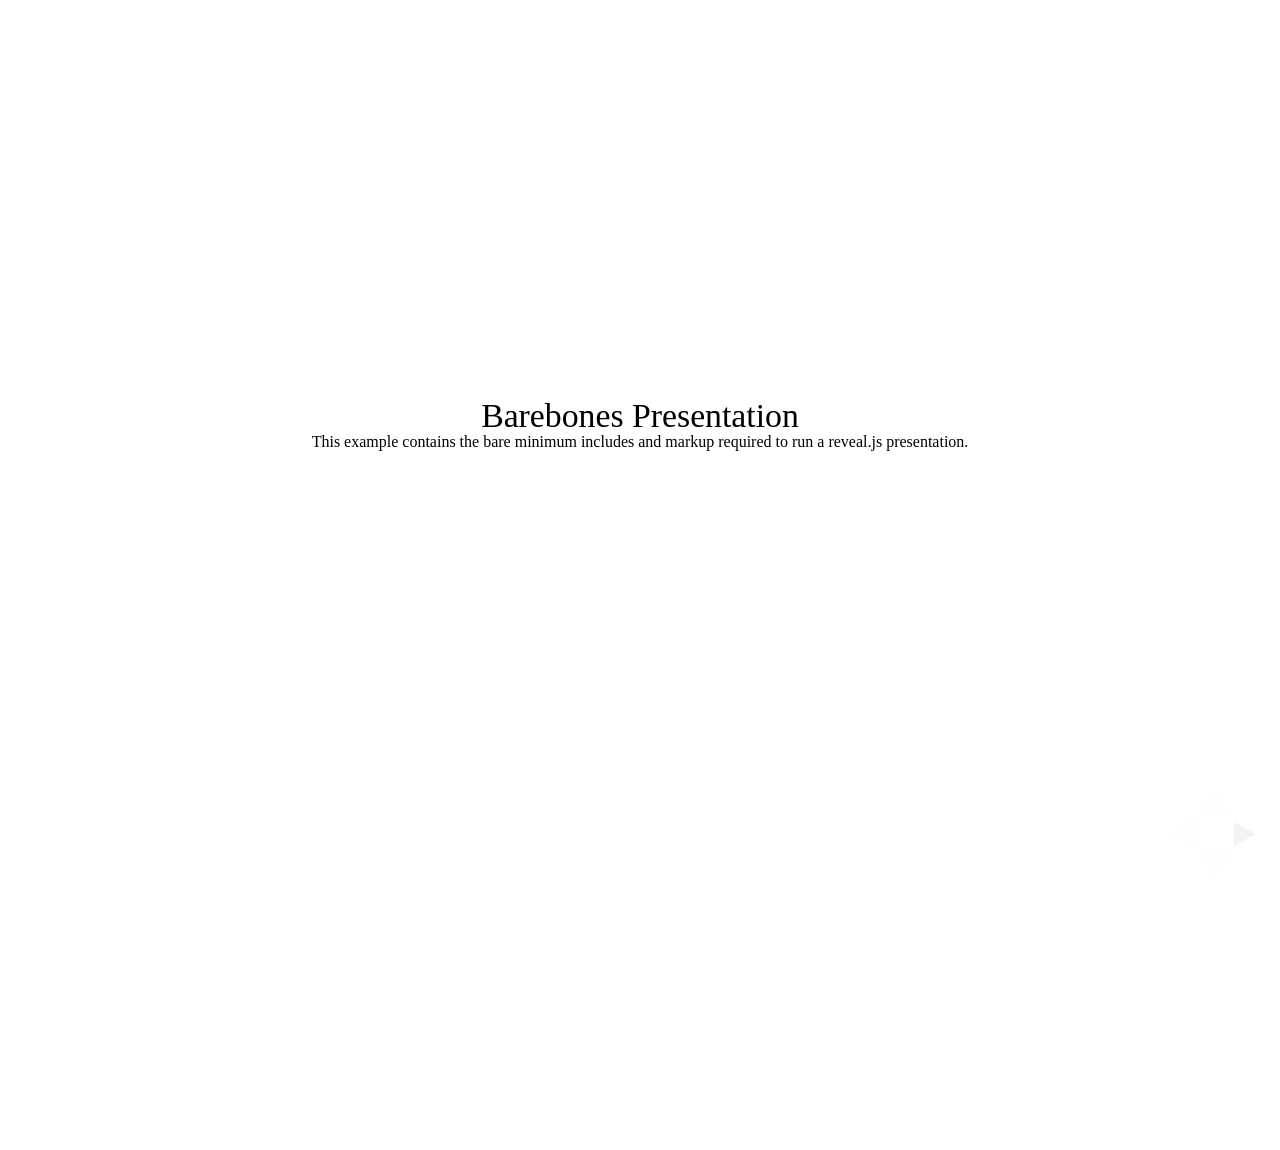
<file: examples/barebones.html>
<!doctype html>
<html lang="en">

	<head>
		<meta charset="utf-8">

		<title>reveal.js - Barebones</title>

		<link rel="stylesheet" href="../css/reveal.min.css">
	</head>

	<body>

		<div class="reveal">

			<div class="slides">

				<section>
					<h2>Barebones Presentation</h2>
					<p>This example contains the bare minimum includes and markup required to run a reveal.js presentation.</p>
				</section>

				<section>
					<h2>No Theme</h2>
					<p>There's no theme included, so it will fall back on browser defaults.</p>
				</section>

			</div>

		</div>

		<script src="../lib/js/head.min.js"></script>
		<script src="../js/reveal.min.js"></script>

		<script>

			Reveal.initialize();

		</script>

	</body>
</html>
</file>
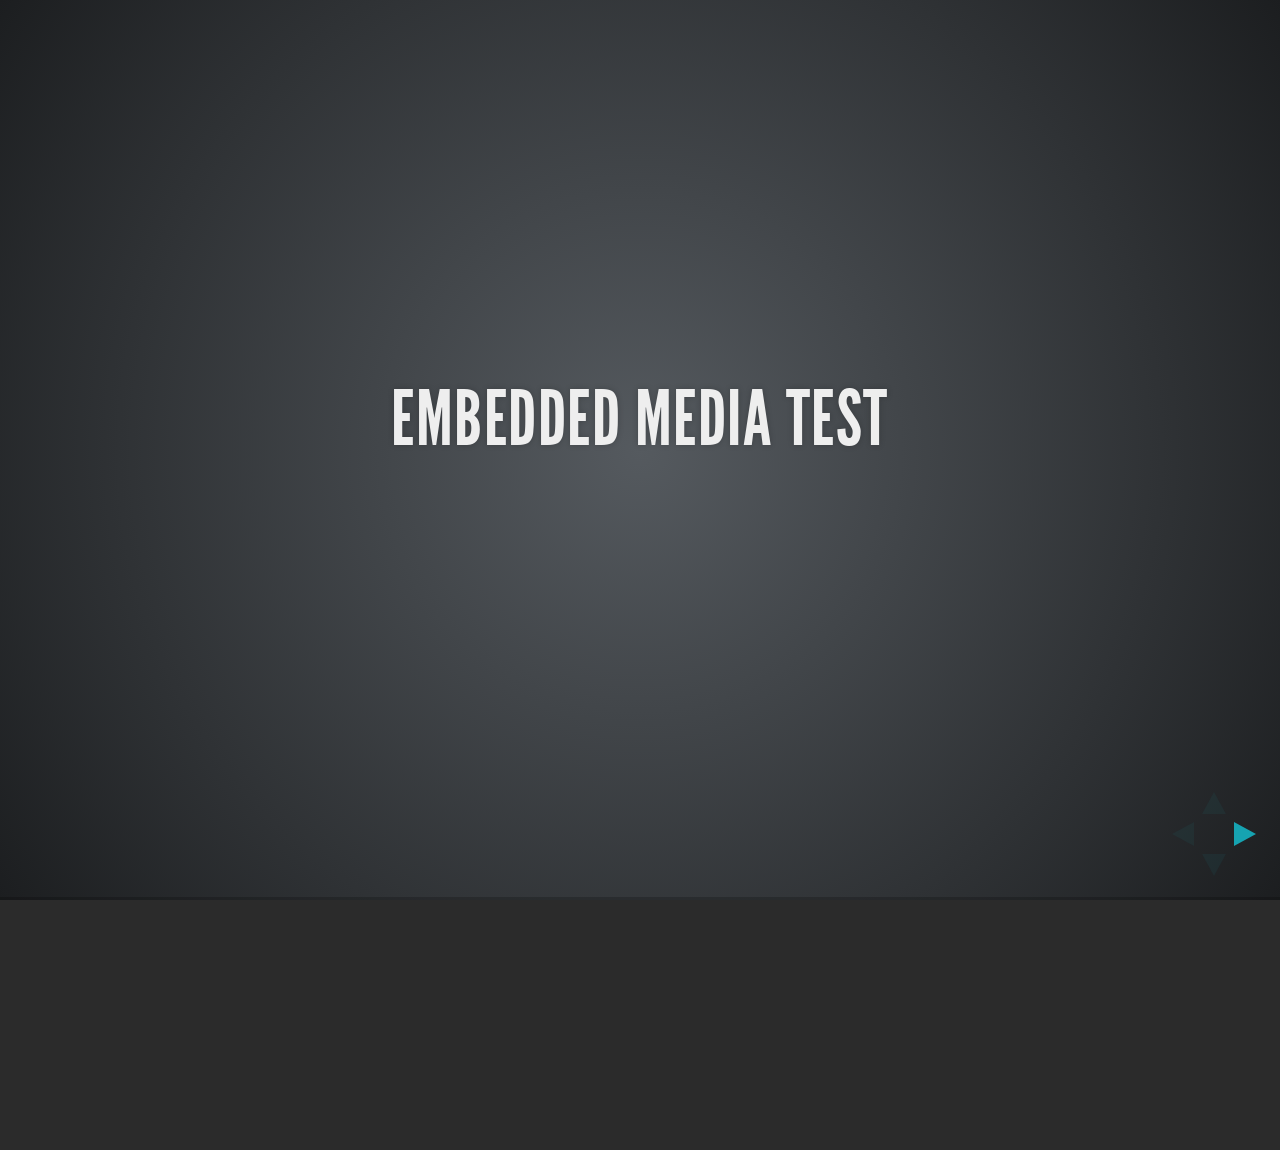
<file: examples/embedded-media.html>
<!doctype html>
<html lang="en">

	<head>
		<meta charset="utf-8">

		<title>reveal.js - Embedded Media</title>

		<meta name="viewport" content="width=device-width, initial-scale=1.0, maximum-scale=1.0, user-scalable=no">

		<link rel="stylesheet" href="../css/reveal.min.css">
		<link rel="stylesheet" href="../css/theme/default.css" id="theme">
	</head>

	<body>

		<div class="reveal">

			<div class="slides">

				<section>
					<h2>Embedded Media Test</h2>
				</section>

				<section>
					<iframe data-autoplay width="420" height="345" src="http://www.youtube.com/embed/l3RQZ4mcr1c"></iframe>
				</section>

				<section>
					<h2>Empty Slide</h2>
				</section>

			</div>

		</div>

		<script src="../lib/js/head.min.js"></script>
		<script src="../js/reveal.min.js"></script>

		<script>

			Reveal.initialize({
				transition: 'linear'
			});

		</script>

	</body>
</html>
</file>
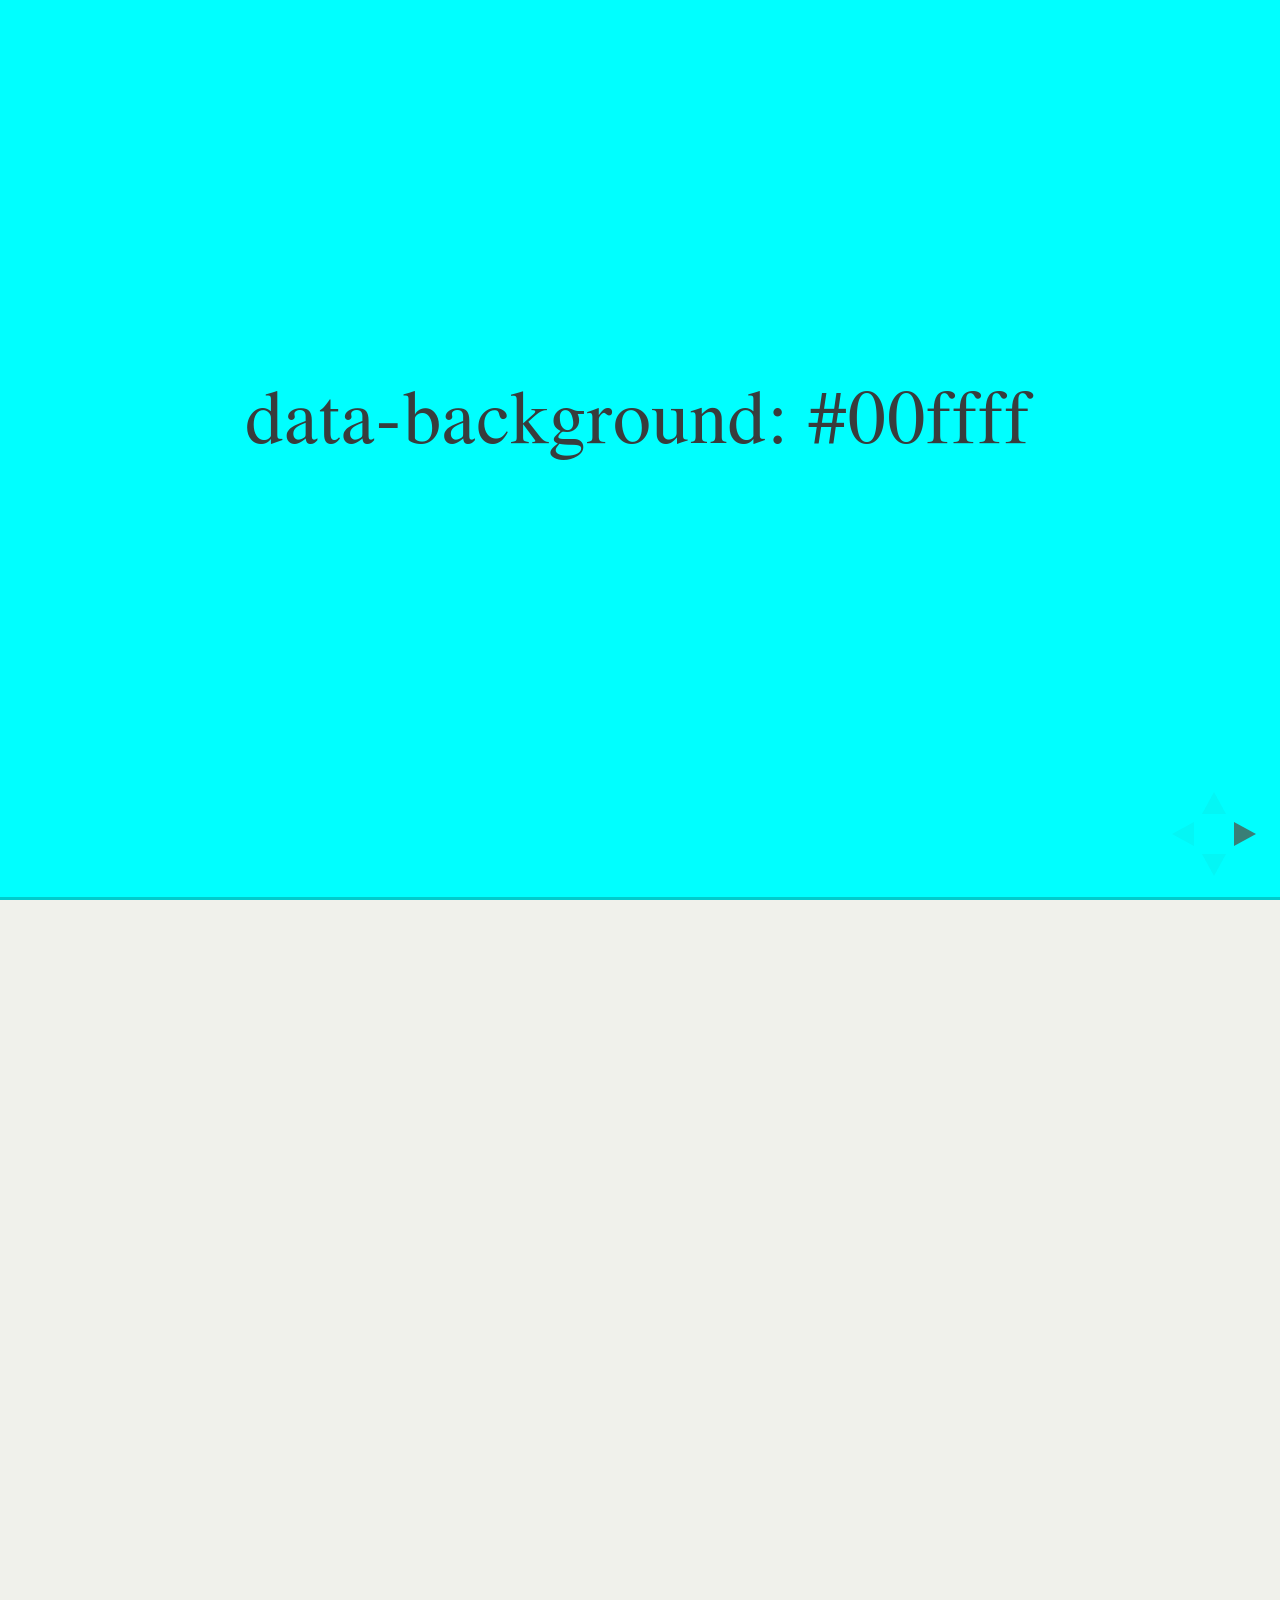
<file: examples/slide-backgrounds.html>
<!doctype html>
<html lang="en">

	<head>
		<meta charset="utf-8">

		<title>reveal.js - Slide Backgrounds</title>

		<meta name="viewport" content="width=device-width, initial-scale=1.0, maximum-scale=1.0, user-scalable=no">

		<link rel="stylesheet" href="../css/reveal.min.css">
		<link rel="stylesheet" href="../css/theme/serif.css" id="theme">
	</head>

	<body>

		<div class="reveal">

			<div class="slides">

				<section data-background="#00ffff">
					<h2>data-background: #00ffff</h2>
				</section>

				<section data-background="#bb00bb">
					<h2>data-background: #bb00bb</h2>
				</section>

				<section>
					<section data-background="#ff0000">
						<h2>data-background: #ff0000</h2>
					</section>
					<section data-background="rgba(0, 0, 0, 0.2)">
						<h2>data-background: rgba(0, 0, 0, 0.2)</h2>
					</section>
					<section data-background="salmon">
						<h2>data-background: salmon</h2>
					</section>
				</section>

				<section data-background="rgba(0, 100, 100, 0.2)">
					<section>
						<h2>Background applied to stack</h2>
					</section>
					<section>
						<h2>Background applied to stack</h2>
					</section>
					<section data-background="rgba(100, 0, 0, 0.2)">
						<h2>Background applied to slide inside of stack</h2>
					</section>
				</section>

				<section data-background-transition="slide" data-background="assets/image1.png" style="background: rgba(255,255,255,0.9)">
					<h2>Background image</h2>
				</section>

				<section>
					<section data-background-transition="slide" data-background="assets/image1.png" style="background: rgba(255,255,255,0.9)">
						<h2>Background image</h2>
					</section>
					<section data-background-transition="slide" data-background="assets/image1.png" style="background: rgba(255,255,255,0.9)">
						<h2>Background image</h2>
					</section>
				</section>

				<section data-background="assets/image2.png" data-background-size="100px" data-background-repeat="repeat" data-background-color="#111" style="background: rgba(255,255,255,0.9)">
					<h2>Background image</h2>
					<pre>data-background-size="100px" data-background-repeat="repeat" data-background-color="#111"</pre>
				</section>

				<section data-background="#888888">
					<h2>Same background twice (1/2)</h2>
				</section>
				<section data-background="#888888">
					<h2>Same background twice (2/2)</h2>
				</section>

			</div>

		</div>

		<script src="../lib/js/head.min.js"></script>
		<script src="../js/reveal.min.js"></script>

		<script>

			// Full list of configuration options available here:
			// https://github.com/hakimel/reveal.js#configuration
			Reveal.initialize({
				center: true,
				// rtl: true,

				transition: 'linear',
				// transitionSpeed: 'slow',
				// backgroundTransition: 'linear'
			});

		</script>

	</body>
</html>
</file>
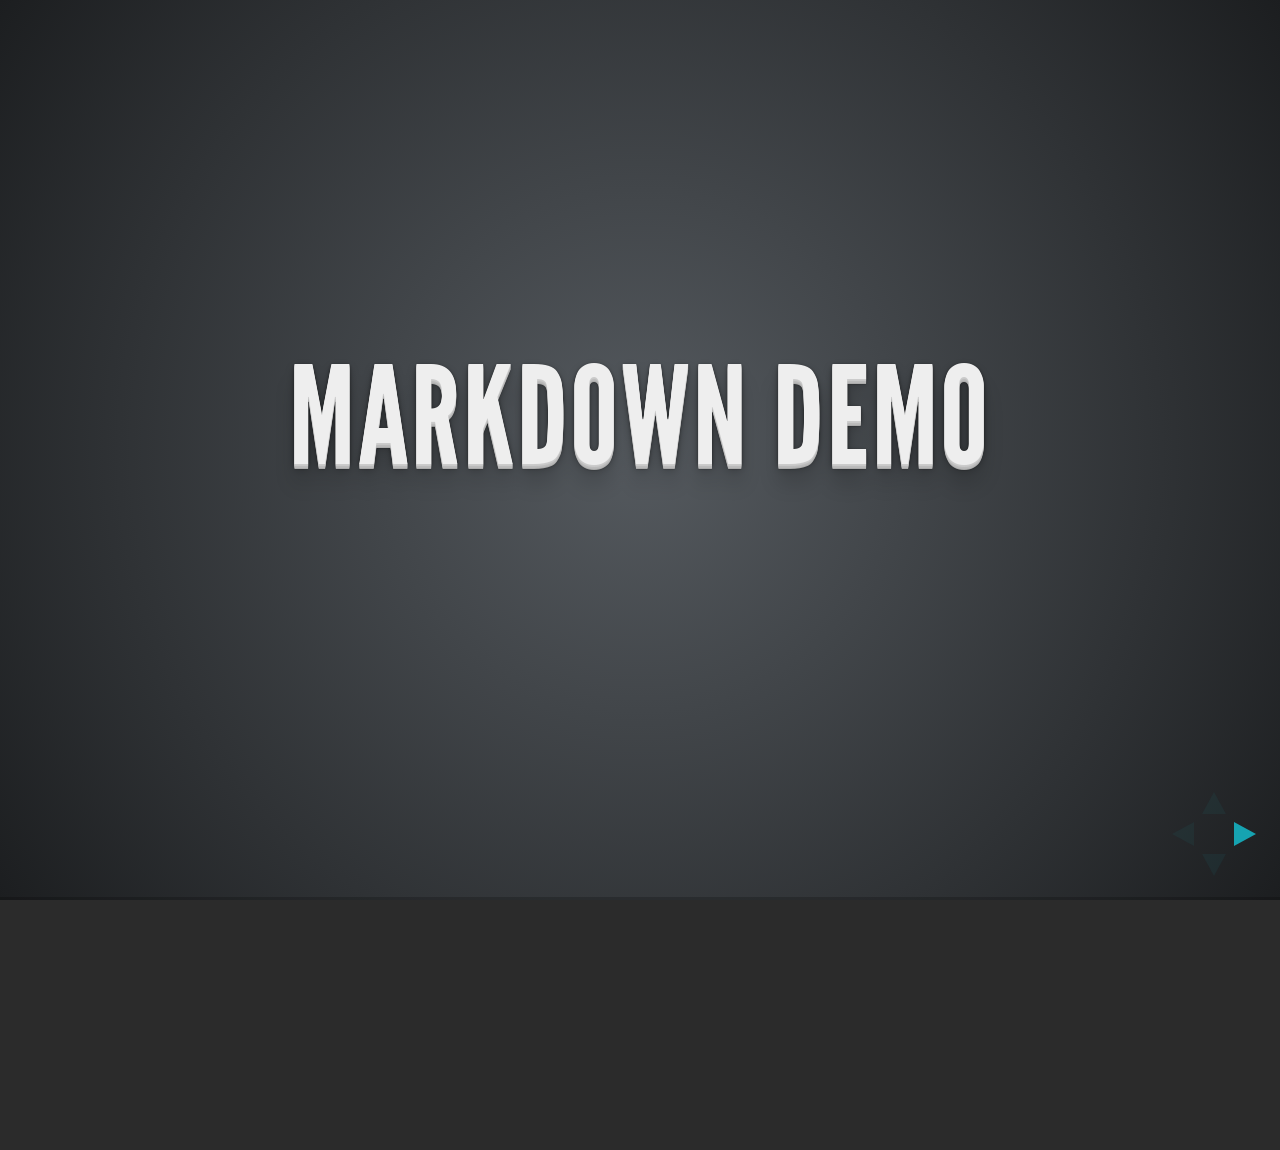
<file: plugin/markdown/example.html>
<!doctype html>
<html lang="en">

	<head>
		<meta charset="utf-8">

		<title>reveal.js - Markdown Demo</title>

		<link rel="stylesheet" href="../../css/reveal.css">
		<link rel="stylesheet" href="../../css/theme/default.css" id="theme">
	</head>

	<body>

		<div class="reveal">

			<div class="slides">

                <!-- Use external markdown resource, and separate slides by three newlines; vertical slides by two newlines -->
                <section data-markdown="example.md" data-separator="^\n\n\n" data-vertical="^\n\n"></section>

                <!-- Slides are separated by three dashes (quick 'n dirty regular expression) -->
                <section data-markdown data-separator="---">
                    <script type="text/template">
                        ## Demo 1
                        Slide 1
                        ---
                        ## Demo 1
                        Slide 2
                        ---
                        ## Demo 1
                        Slide 3
                    </script>
                </section>

                <!-- Slides are separated by newline + three dashes + newline, vertical slides identical but two dashes -->
                <section data-markdown data-separator="^\n---\n$" data-vertical="^\n--\n$">
                    <script type="text/template">
                        ## Demo 2
                        Slide 1.1

                        --

                        ## Demo 2
                        Slide 1.2

                        ---

                        ## Demo 2
                        Slide 2
                    </script>
                </section>

                <!-- No "extra" slides, since there are no separators defined (so they'll become horizontal rulers) -->
                <section data-markdown>
                    <script type="text/template">
                        A

                        ---

                        B

                        ---

                        C
                    </script>
                </section>

            </div>
		</div>

		<script src="../../lib/js/head.min.js"></script>
		<script src="../../js/reveal.js"></script>

		<script>

			Reveal.initialize({
				controls: true,
				progress: true,
				history: true,
				center: true,

				theme: Reveal.getQueryHash().theme,
				transition: Reveal.getQueryHash().transition || 'default',

				// Optional libraries used to extend on reveal.js
				dependencies: [
					{ src: '../../lib/js/classList.js', condition: function() { return !document.body.classList; } },
					{ src: 'marked.js', condition: function() { return !!document.querySelector( '[data-markdown]' ); } },
					{ src: 'markdown.js', condition: function() { return !!document.querySelector( '[data-markdown]' ); } }
				]
			});

		</script>

	</body>
</html>
</file>
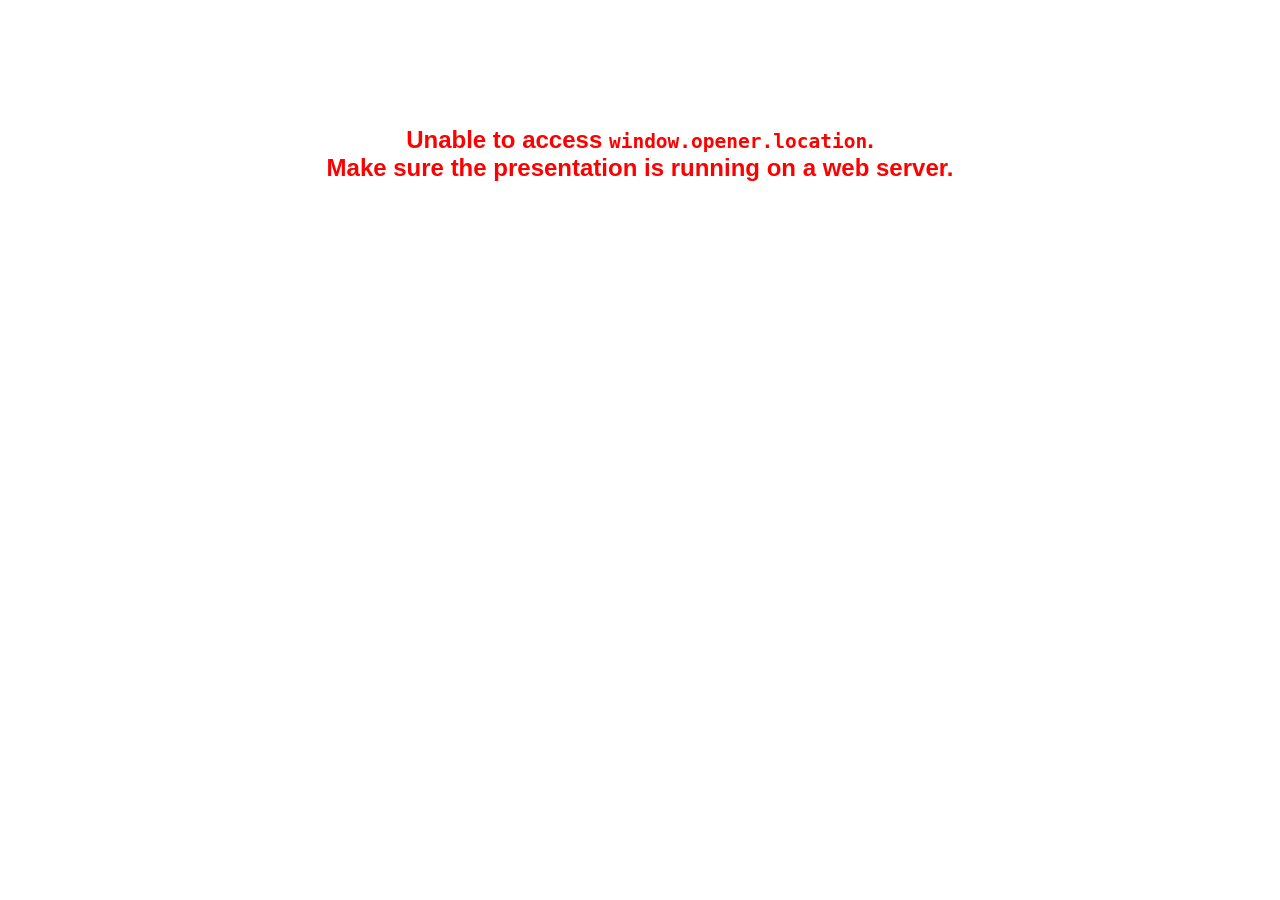
<file: plugin/notes/notes.html>
<!doctype html>
<html lang="en">
	<head>
		<meta charset="utf-8">

		<title>reveal.js - Slide Notes</title>

		<style>
			body {
				font-family: Helvetica;
			}

			#notes {
				font-size: 24px;
				width: 640px;
				margin-top: 5px;
				clear: left;
			}

			#wrap-current-slide {
				width: 640px;
				height: 512px;
				float: left;
				overflow: hidden;
			}

			#current-slide {
				width: 1280px;
				height: 1024px;
				border: none;

				-webkit-transform-origin: 0 0;
				   -moz-transform-origin: 0 0;
					-ms-transform-origin: 0 0;
					 -o-transform-origin: 0 0;
						transform-origin: 0 0;

				-webkit-transform: scale(0.5);
				   -moz-transform: scale(0.5);
					-ms-transform: scale(0.5);
					 -o-transform: scale(0.5);
						transform: scale(0.5);
			}

			#wrap-next-slide {
				width: 448px;
				height: 358px;
				float: left;
				margin: 0 0 0 10px;
				overflow: hidden;
			}

			#next-slide {
				width: 1280px;
				height: 1024px;
				border: none;

				-webkit-transform-origin: 0 0;
				   -moz-transform-origin: 0 0;
					-ms-transform-origin: 0 0;
					 -o-transform-origin: 0 0;
						transform-origin: 0 0;

				-webkit-transform: scale(0.35);
				   -moz-transform: scale(0.35);
					-ms-transform: scale(0.35);
					 -o-transform: scale(0.35);
						transform: scale(0.35);
			}

			.slides {
				position: relative;
				margin-bottom: 10px;
				border: 1px solid black;
				border-radius: 2px;
				background: rgb(28, 30, 32);
			}

			.slides span {
				position: absolute;
				top: 3px;
				left: 3px;
				font-weight: bold;
				font-size: 14px;
				color: rgba( 255, 255, 255, 0.9 );
			}

			.error {
				font-weight: bold;
				color: red;
				font-size: 1.5em;
				text-align: center;
				margin-top: 10%;
			}

			.error code {
				font-family: monospace;
			}

			.time {
				width: 448px;
				margin: 30px 0 0 10px;
				float: left;
				text-align: center;
				opacity: 0;

				-webkit-transition: opacity 0.4s;
				   -moz-transition: opacity 0.4s;
				     -o-transition: opacity 0.4s;
				        transition: opacity 0.4s;
			}

			.elapsed,
			.clock {
				color: #333;
				font-size: 2em;
				text-align: center;
				display: inline-block;
				padding: 0.5em;
				background-color: #eee;
				border-radius: 10px;
			}

			.elapsed h2,
			.clock h2 {
				font-size: 0.8em;
				line-height: 100%;
				margin: 0;
				color: #aaa;
			}

			.elapsed .mute {
				color: #ddd;
			}

		</style>
	</head>

	<body>

		<div id="wrap-current-slide" class="slides">
			<script>document.write( '<iframe width="1280" height="1024" id="current-slide" src="'+ window.opener.location.href +'"></iframe>' );</script>
		</div>

		<div id="wrap-next-slide" class="slides">
			<script>document.write( '<iframe width="640" height="512" id="next-slide" src="'+ window.opener.location.href +'"></iframe>' );</script>
			<span>UPCOMING:</span>
		</div>

		<div class="time">
			<div class="clock">
				<h2>Time</h2>
				<span id="clock">0:00:00 AM</span>
			</div>
			<div class="elapsed">
				<h2>Elapsed</h2>
				<span id="hours">00</span><span id="minutes">:00</span><span id="seconds">:00</span>
			</div>
		</div>

		<div id="notes"></div>

		<script src="../../plugin/markdown/marked.js"></script>
		<script>

			window.addEventListener( 'load', function() {

				if( window.opener && window.opener.location && window.opener.location.href ) {

					var notes = document.getElementById( 'notes' ),
						currentSlide = document.getElementById( 'current-slide' ),
						nextSlide = document.getElementById( 'next-slide' );

					window.addEventListener( 'message', function( event ) {
						var data = JSON.parse( event.data );
						// No need for updating the notes in case of fragment changes
						if ( data.notes !== undefined) {
							if( data.markdown ) {
								notes.innerHTML = marked( data.notes );
							}
							else {
								notes.innerHTML = data.notes;
							}
						}

						// Showing and hiding fragments
						if( data.fragment === 'next' ) {
							currentSlide.contentWindow.Reveal.nextFragment();
						}
						else if( data.fragment === 'prev' ) {
							currentSlide.contentWindow.Reveal.prevFragment();
						}
						else {
							// Update the note slides
							currentSlide.contentWindow.Reveal.slide( data.indexh, data.indexv );
							nextSlide.contentWindow.Reveal.slide( data.nextindexh, data.nextindexv );
						}

					}, false );

					var start = new Date(),
						timeEl = document.querySelector( '.time' ),
						clockEl = document.getElementById( 'clock' ),
						hoursEl = document.getElementById( 'hours' ),
						minutesEl = document.getElementById( 'minutes' ),
						secondsEl = document.getElementById( 'seconds' );

					setInterval( function() {

						timeEl.style.opacity = 1;

						var diff, hours, minutes, seconds,
							now = new Date();

						diff = now.getTime() - start.getTime();
						hours = Math.floor( diff / ( 1000 * 60 * 60 ) );
						minutes = Math.floor( ( diff / ( 1000 * 60 ) ) % 60 );
						seconds = Math.floor( ( diff / 1000 ) % 60 );

						clockEl.innerHTML = now.toLocaleTimeString();
						hoursEl.innerHTML = zeroPadInteger( hours );
						hoursEl.className = hours > 0 ? "" : "mute";
						minutesEl.innerHTML = ":" + zeroPadInteger( minutes );
						minutesEl.className = minutes > 0 ? "" : "mute";
						secondsEl.innerHTML = ":" + zeroPadInteger( seconds );

					}, 1000 );

					// Navigate the main window when the notes slide changes
					currentSlide.contentWindow.Reveal.addEventListener( 'slidechanged', function( event ) {

						window.opener.Reveal.slide( event.indexh, event.indexv );

					} );

				}
				else {

					document.body.innerHTML =  '<p class="error">Unable to access <code>window.opener.location</code>.<br>Make sure the presentation is running on a web server.</p>';

				}


			}, false );

			function zeroPadInteger( num ) {
				var str = "00" + parseInt( num );
				return str.substring( str.length - 2 );
			}

		</script>
	</body>
</html>
</file>
<file: css/theme/default.css>
@import url(https://fonts.googleapis.com/css?family=Lato:400,700,400italic,700italic);
/**
 * Default theme for reveal.js.
 *
 * Copyright (C) 2011-2012 Hakim El Hattab, http://hakim.se
 */
@font-face {
  font-family: 'League Gothic';
  src: url("../../lib/font/league_gothic-webfont.eot");
  src: url("../../lib/font/league_gothic-webfont.eot?#iefix") format("embedded-opentype"), url("../../lib/font/league_gothic-webfont.woff") format("woff"), url("../../lib/font/league_gothic-webfont.ttf") format("truetype"), url("../../lib/font/league_gothic-webfont.svg#LeagueGothicRegular") format("svg");
  font-weight: normal;
  font-style: normal; }

/*********************************************
 * GLOBAL STYLES
 *********************************************/
body {
  background: #1c1e20;
  background: -moz-radial-gradient(center, circle cover, #555a5f 0%, #1c1e20 100%);
  background: -webkit-gradient(radial, center center, 0px, center center, 100%, color-stop(0%, #555a5f), color-stop(100%, #1c1e20));
  background: -webkit-radial-gradient(center, circle cover, #555a5f 0%, #1c1e20 100%);
  background: -o-radial-gradient(center, circle cover, #555a5f 0%, #1c1e20 100%);
  background: -ms-radial-gradient(center, circle cover, #555a5f 0%, #1c1e20 100%);
  background: radial-gradient(center, circle cover, #555a5f 0%, #1c1e20 100%);
  background-color: #2b2b2b; }

.reveal {
  font-family: "Lato", sans-serif;
  font-size: 36px;
  font-weight: 200;
  letter-spacing: -0.02em;
  color: #eeeeee; }

::selection {
  color: white;
  background: #ff5e99;
  text-shadow: none; }

/*********************************************
 * HEADERS
 *********************************************/
.reveal h1,
.reveal h2,
.reveal h3,
.reveal h4,
.reveal h5,
.reveal h6 {
  margin: 0 0 20px 0;
  color: #eeeeee;
  font-family: "League Gothic", Impact, sans-serif;
  line-height: 0.9em;
  letter-spacing: 0.02em;
  text-transform: uppercase;
  text-shadow: 0px 0px 6px rgba(0, 0, 0, 0.2); }

.reveal h1 {
  text-shadow: 0 1px 0 #cccccc, 0 2px 0 #c9c9c9, 0 3px 0 #bbbbbb, 0 4px 0 #b9b9b9, 0 5px 0 #aaaaaa, 0 6px 1px rgba(0, 0, 0, 0.1), 0 0 5px rgba(0, 0, 0, 0.1), 0 1px 3px rgba(0, 0, 0, 0.3), 0 3px 5px rgba(0, 0, 0, 0.2), 0 5px 10px rgba(0, 0, 0, 0.25), 0 20px 20px rgba(0, 0, 0, 0.15); }

/*********************************************
 * LINKS
 *********************************************/
.reveal a:not(.image) {
  color: #13daec;
  text-decoration: none;
  -webkit-transition: color .15s ease;
  -moz-transition: color .15s ease;
  -ms-transition: color .15s ease;
  -o-transition: color .15s ease;
  transition: color .15s ease; }

.reveal a:not(.image):hover {
  color: #71e9f4;
  text-shadow: none;
  border: none; }

.reveal .roll span:after {
  color: #fff;
  background: #0d99a5; }

/*********************************************
 * IMAGES
 *********************************************/
.reveal section img {
  margin: 15px 0px;
  background: rgba(255, 255, 255, 0.12);
  border: 4px solid #eeeeee;
  box-shadow: 0 0 10px rgba(0, 0, 0, 0.15);
  -webkit-transition: all .2s linear;
  -moz-transition: all .2s linear;
  -ms-transition: all .2s linear;
  -o-transition: all .2s linear;
  transition: all .2s linear; }

.reveal a:hover img {
  background: rgba(255, 255, 255, 0.2);
  border-color: #13daec;
  box-shadow: 0 0 20px rgba(0, 0, 0, 0.55); }

/*********************************************
 * NAVIGATION CONTROLS
 *********************************************/
.reveal .controls div.navigate-left,
.reveal .controls div.navigate-left.enabled {
  border-right-color: #13daec; }

.reveal .controls div.navigate-right,
.reveal .controls div.navigate-right.enabled {
  border-left-color: #13daec; }

.reveal .controls div.navigate-up,
.reveal .controls div.navigate-up.enabled {
  border-bottom-color: #13daec; }

.reveal .controls div.navigate-down,
.reveal .controls div.navigate-down.enabled {
  border-top-color: #13daec; }

.reveal .controls div.navigate-left.enabled:hover {
  border-right-color: #71e9f4; }

.reveal .controls div.navigate-right.enabled:hover {
  border-left-color: #71e9f4; }

.reveal .controls div.navigate-up.enabled:hover {
  border-bottom-color: #71e9f4; }

.reveal .controls div.navigate-down.enabled:hover {
  border-top-color: #71e9f4; }

/*********************************************
 * PROGRESS BAR
 *********************************************/
.reveal .progress {
  background: rgba(0, 0, 0, 0.2); }

.reveal .progress span {
  background: #13daec;
  -webkit-transition: width 800ms cubic-bezier(0.26, 0.86, 0.44, 0.985);
  -moz-transition: width 800ms cubic-bezier(0.26, 0.86, 0.44, 0.985);
  -ms-transition: width 800ms cubic-bezier(0.26, 0.86, 0.44, 0.985);
  -o-transition: width 800ms cubic-bezier(0.26, 0.86, 0.44, 0.985);
  transition: width 800ms cubic-bezier(0.26, 0.86, 0.44, 0.985); }
</file>
<file: css/theme/serif.css>
/**
 * A simple theme for reveal.js presentations, similar
 * to the default theme. The accent color is brown.
 *
 * This theme is Copyright (C) 2012-2013 Owen Versteeg, http://owenversteeg.com - it is MIT licensed.
 */
.reveal a:not(.image) {
  line-height: 1.3em; }

/*********************************************
 * GLOBAL STYLES
 *********************************************/
body {
  background: #f0f1eb;
  background-color: #f0f1eb; }

.reveal {
  font-family: "Palatino Linotype", "Book Antiqua", Palatino, FreeSerif, serif;
  font-size: 36px;
  font-weight: 200;
  letter-spacing: -0.02em;
  color: black; }

::selection {
  color: white;
  background: #26351c;
  text-shadow: none; }

/*********************************************
 * HEADERS
 *********************************************/
.reveal h1,
.reveal h2,
.reveal h3,
.reveal h4,
.reveal h5,
.reveal h6 {
  margin: 0 0 20px 0;
  color: #383d3d;
  font-family: "Palatino Linotype", "Book Antiqua", Palatino, FreeSerif, serif;
  line-height: 0.9em;
  letter-spacing: 0.02em;
  text-transform: none;
  text-shadow: none; }

.reveal h1 {
  text-shadow: 0px 0px 6px rgba(0, 0, 0, 0.2); }

/*********************************************
 * LINKS
 *********************************************/
.reveal a:not(.image) {
  color: #51483d;
  text-decoration: none;
  -webkit-transition: color .15s ease;
  -moz-transition: color .15s ease;
  -ms-transition: color .15s ease;
  -o-transition: color .15s ease;
  transition: color .15s ease; }

.reveal a:not(.image):hover {
  color: #8b7c69;
  text-shadow: none;
  border: none; }

.reveal .roll span:after {
  color: #fff;
  background: #25211c; }

/*********************************************
 * IMAGES
 *********************************************/
.reveal section img {
  margin: 15px 0px;
  background: rgba(255, 255, 255, 0.12);
  border: 4px solid black;
  box-shadow: 0 0 10px rgba(0, 0, 0, 0.15);
  -webkit-transition: all .2s linear;
  -moz-transition: all .2s linear;
  -ms-transition: all .2s linear;
  -o-transition: all .2s linear;
  transition: all .2s linear; }

.reveal a:hover img {
  background: rgba(255, 255, 255, 0.2);
  border-color: #51483d;
  box-shadow: 0 0 20px rgba(0, 0, 0, 0.55); }

/*********************************************
 * NAVIGATION CONTROLS
 *********************************************/
.reveal .controls div.navigate-left,
.reveal .controls div.navigate-left.enabled {
  border-right-color: #51483d; }

.reveal .controls div.navigate-right,
.reveal .controls div.navigate-right.enabled {
  border-left-color: #51483d; }

.reveal .controls div.navigate-up,
.reveal .controls div.navigate-up.enabled {
  border-bottom-color: #51483d; }

.reveal .controls div.navigate-down,
.reveal .controls div.navigate-down.enabled {
  border-top-color: #51483d; }

.reveal .controls div.navigate-left.enabled:hover {
  border-right-color: #8b7c69; }

.reveal .controls div.navigate-right.enabled:hover {
  border-left-color: #8b7c69; }

.reveal .controls div.navigate-up.enabled:hover {
  border-bottom-color: #8b7c69; }

.reveal .controls div.navigate-down.enabled:hover {
  border-top-color: #8b7c69; }

/*********************************************
 * PROGRESS BAR
 *********************************************/
.reveal .progress {
  background: rgba(0, 0, 0, 0.2); }

.reveal .progress span {
  background: #51483d;
  -webkit-transition: width 800ms cubic-bezier(0.26, 0.86, 0.44, 0.985);
  -moz-transition: width 800ms cubic-bezier(0.26, 0.86, 0.44, 0.985);
  -ms-transition: width 800ms cubic-bezier(0.26, 0.86, 0.44, 0.985);
  -o-transition: width 800ms cubic-bezier(0.26, 0.86, 0.44, 0.985);
  transition: width 800ms cubic-bezier(0.26, 0.86, 0.44, 0.985); }
</file>
<file: css/reveal.css>
@charset "UTF-8";

/*!
 * reveal.js
 * http://lab.hakim.se/reveal-js
 * MIT licensed
 *
 * Copyright (C) 2013 Hakim El Hattab, http://hakim.se
 */


/*********************************************
 * RESET STYLES
 *********************************************/

html, body, .reveal div, .reveal span, .reveal applet, .reveal object, .reveal iframe,
.reveal h1, .reveal h2, .reveal h3, .reveal h4, .reveal h5, .reveal h6, .reveal p, .reveal blockquote, .reveal pre,
.reveal a, .reveal abbr, .reveal acronym, .reveal address, .reveal big, .reveal cite, .reveal code,
.reveal del, .reveal dfn, .reveal em, .reveal img, .reveal ins, .reveal kbd, .reveal q, .reveal s, .reveal samp,
.reveal small, .reveal strike, .reveal strong, .reveal sub, .reveal sup, .reveal tt, .reveal var,
.reveal b, .reveal u, .reveal i, .reveal center,
.reveal dl, .reveal dt, .reveal dd, .reveal ol, .reveal ul, .reveal li,
.reveal fieldset, .reveal form, .reveal label, .reveal legend,
.reveal table, .reveal caption, .reveal tbody, .reveal tfoot, .reveal thead, .reveal tr, .reveal th, .reveal td,
.reveal article, .reveal aside, .reveal canvas, .reveal details, .reveal embed,
.reveal figure, .reveal figcaption, .reveal footer, .reveal header, .reveal hgroup,
.reveal menu, .reveal nav, .reveal output, .reveal ruby, .reveal section, .reveal summary,
.reveal time, .reveal mark, .reveal audio, video {
	margin: 0;
	padding: 0;
	border: 0;
	font-size: 100%;
	font: inherit;
	vertical-align: baseline;
}

.reveal article, .reveal aside, .reveal details, .reveal figcaption, .reveal figure,
.reveal footer, .reveal header, .reveal hgroup, .reveal menu, .reveal nav, .reveal section {
	display: block;
}


/*********************************************
 * GLOBAL STYLES
 *********************************************/

html,
body {
	width: 100%;
	height: 100%;
	overflow: hidden;
}

body {
	position: relative;
	line-height: 1;
}

::selection {
	background: #FF5E99;
	color: #fff;
	text-shadow: none;
}


/*********************************************
 * HEADERS
 *********************************************/

.reveal h1,
.reveal h2,
.reveal h3,
.reveal h4,
.reveal h5,
.reveal h6 {
	-webkit-hyphens: auto;
	   -moz-hyphens: auto;
	        hyphens: auto;

	word-wrap: break-word;
	line-height: 1;
}

.reveal h1 { font-size: 3.77em; }
.reveal h2 { font-size: 2.11em;	}
.reveal h3 { font-size: 1.55em;	}
.reveal h4 { font-size: 1em;	}


/*********************************************
 * VIEW FRAGMENTS
 *********************************************/

.reveal .slides section .fragment {
	opacity: 0;

	-webkit-transition: all .2s ease;
	   -moz-transition: all .2s ease;
	    -ms-transition: all .2s ease;
	     -o-transition: all .2s ease;
	        transition: all .2s ease;
}
	.reveal .slides section .fragment.visible {
		opacity: 1;
	}

.reveal .slides section .fragment.grow {
	opacity: 1;
}
	.reveal .slides section .fragment.grow.visible {
		-webkit-transform: scale( 1.3 );
		   -moz-transform: scale( 1.3 );
		    -ms-transform: scale( 1.3 );
		     -o-transform: scale( 1.3 );
		        transform: scale( 1.3 );
	}

.reveal .slides section .fragment.shrink {
	opacity: 1;
}
	.reveal .slides section .fragment.shrink.visible {
		-webkit-transform: scale( 0.7 );
		   -moz-transform: scale( 0.7 );
		    -ms-transform: scale( 0.7 );
		     -o-transform: scale( 0.7 );
		        transform: scale( 0.7 );
	}

.reveal .slides section .fragment.zoom-in {
	opacity: 0;

	-webkit-transform: scale( 0.1 );
	   -moz-transform: scale( 0.1 );
	    -ms-transform: scale( 0.1 );
	     -o-transform: scale( 0.1 );
	        transform: scale( 0.1 );
}

	.reveal .slides section .fragment.zoom-in.visible {
		opacity: 1;

		-webkit-transform: scale( 1 );
		   -moz-transform: scale( 1 );
		    -ms-transform: scale( 1 );
		     -o-transform: scale( 1 );
		        transform: scale( 1 );
	}

.reveal .slides section .fragment.roll-in {
	opacity: 0;

	-webkit-transform: rotateX( 90deg );
	   -moz-transform: rotateX( 90deg );
	    -ms-transform: rotateX( 90deg );
	     -o-transform: rotateX( 90deg );
	        transform: rotateX( 90deg );
}
	.reveal .slides section .fragment.roll-in.visible {
		opacity: 1;

		-webkit-transform: rotateX( 0 );
		   -moz-transform: rotateX( 0 );
		    -ms-transform: rotateX( 0 );
		     -o-transform: rotateX( 0 );
		        transform: rotateX( 0 );
	}

.reveal .slides section .fragment.fade-out {
	opacity: 1;
}
	.reveal .slides section .fragment.fade-out.visible {
		opacity: 0;
	}

.reveal .slides section .fragment.semi-fade-out {
	opacity: 1;
}
	.reveal .slides section .fragment.semi-fade-out.visible {
		opacity: 0.5;
	}

.reveal .slides section .fragment.highlight-red,
.reveal .slides section .fragment.highlight-green,
.reveal .slides section .fragment.highlight-blue {
	opacity: 1;
}
	.reveal .slides section .fragment.highlight-red.visible {
		color: #ff2c2d
	}
	.reveal .slides section .fragment.highlight-green.visible {
		color: #17ff2e;
	}
	.reveal .slides section .fragment.highlight-blue.visible {
		color: #1b91ff;
	}


/*********************************************
 * DEFAULT ELEMENT STYLES
 *********************************************/

/* Fixes issue in Chrome where italic fonts did not appear when printing to PDF */
.reveal:after {
  content: '';
  font-style: italic;
}

/* Ensure certain elements are never larger than the slide itself */
.reveal img,
.reveal video,
.reveal iframe {
	max-width: 95%;
	max-height: 95%;
}

/** Prevents layering issues in certain browser/transition combinations */
.reveal a {
	position: relative;
}

.reveal strong,
.reveal b {
	font-weight: bold;
}

.reveal em,
.reveal i {
	font-style: italic;
}

.reveal ol,
.reveal ul {
	display: inline-block;

	text-align: left;
	margin: 0 0 0 1em;
}

.reveal ol {
	list-style-type: decimal;
}

.reveal ul {
	list-style-type: disc;
}

.reveal ul ul {
	list-style-type: square;
}

.reveal ul ul ul {
	list-style-type: circle;
}

.reveal ul ul,
.reveal ul ol,
.reveal ol ol,
.reveal ol ul {
	display: block;
	margin-left: 40px;
}

.reveal p {
	margin-bottom: 10px;
	line-height: 1.2em;
}

.reveal q,
.reveal blockquote {
	quotes: none;
}

.reveal blockquote {
	display: block;
	position: relative;
	width: 70%;
	margin: 5px auto;
	padding: 5px;

	font-style: italic;
	background: rgba(255, 255, 255, 0.05);
	box-shadow: 0px 0px 2px rgba(0,0,0,0.2);
}
	.reveal blockquote p:first-child,
	.reveal blockquote p:last-child {
		display: inline-block;
	}

.reveal q {
	font-style: italic;
}

.reveal pre {
	display: block;
	position: relative;
	width: 90%;
	margin: 15px auto;

	text-align: left;
	font-size: 0.55em;
	font-family: monospace;
	line-height: 1.2em;

	word-wrap: break-word;

	box-shadow: 0px 0px 6px rgba(0,0,0,0.3);
}
.reveal code {
	font-family: monospace;
}
.reveal pre code {
	padding: 5px;
	overflow: auto;
	max-height: 400px;
	word-wrap: normal;
}

.reveal table th,
.reveal table td {
	text-align: left;
	padding-right: .3em;
}

.reveal table th {
	text-shadow: rgb(255,255,255) 1px 1px 2px;
}

.reveal sup {
	vertical-align: super;
}
.reveal sub {
	vertical-align: sub;
}

.reveal small {
	display: inline-block;
	font-size: 0.6em;
	line-height: 1.2em;
	vertical-align: top;
}

.reveal small * {
	vertical-align: top;
}


/*********************************************
 * CONTROLS
 *********************************************/

.reveal .controls {
	display: none;
	position: fixed;
	width: 110px;
	height: 110px;
	z-index: 30;
	right: 10px;
	bottom: 10px;
}

.reveal .controls div {
	position: absolute;
	opacity: 0.05;
	width: 0;
	height: 0;
	border: 12px solid transparent;

	-moz-transform: scale(.9999);

	-webkit-transition: all 0.2s ease;
	   -moz-transition: all 0.2s ease;
	    -ms-transition: all 0.2s ease;
	     -o-transition: all 0.2s ease;
	        transition: all 0.2s ease;
}

.reveal .controls div.enabled {
	opacity: 0.7;
	cursor: pointer;
}

.reveal .controls div.enabled:active {
	margin-top: 1px;
}

	.reveal .controls div.navigate-left {
		top: 42px;

		border-right-width: 22px;
		border-right-color: #eee;
	}
		.reveal .controls div.navigate-left.fragmented {
			opacity: 0.3;
		}

	.reveal .controls div.navigate-right {
		left: 74px;
		top: 42px;

		border-left-width: 22px;
		border-left-color: #eee;
	}
		.reveal .controls div.navigate-right.fragmented {
			opacity: 0.3;
		}

	.reveal .controls div.navigate-up {
		left: 42px;

		border-bottom-width: 22px;
		border-bottom-color: #eee;
	}
		.reveal .controls div.navigate-up.fragmented {
			opacity: 0.3;
		}

	.reveal .controls div.navigate-down {
		left: 42px;
		top: 74px;

		border-top-width: 22px;
		border-top-color: #eee;
	}
		.reveal .controls div.navigate-down.fragmented {
			opacity: 0.3;
		}


/*********************************************
 * PROGRESS BAR
 *********************************************/

.reveal .progress {
	position: fixed;
	display: none;
	height: 3px;
	width: 100%;
	bottom: 0;
	left: 0;
	z-index: 10;
}
	.reveal .progress:after {
		content: '';
		display: 'block';
		position: absolute;
		height: 20px;
		width: 100%;
		top: -20px;
	}
	.reveal .progress span {
		display: block;
		height: 100%;
		width: 0px;

		-webkit-transition: width 800ms cubic-bezier(0.260, 0.860, 0.440, 0.985);
		   -moz-transition: width 800ms cubic-bezier(0.260, 0.860, 0.440, 0.985);
		    -ms-transition: width 800ms cubic-bezier(0.260, 0.860, 0.440, 0.985);
		     -o-transition: width 800ms cubic-bezier(0.260, 0.860, 0.440, 0.985);
		        transition: width 800ms cubic-bezier(0.260, 0.860, 0.440, 0.985);
	}


/*********************************************
 * ROLLING LINKS
 *********************************************/

.reveal .roll {
	display: inline-block;
	line-height: 1.2;
	overflow: hidden;

	vertical-align: top;

	-webkit-perspective: 400px;
	   -moz-perspective: 400px;
	    -ms-perspective: 400px;
	        perspective: 400px;

	-webkit-perspective-origin: 50% 50%;
	   -moz-perspective-origin: 50% 50%;
	    -ms-perspective-origin: 50% 50%;
	        perspective-origin: 50% 50%;
}
	.reveal .roll:hover {
		background: none;
		text-shadow: none;
	}
.reveal .roll span {
	display: block;
	position: relative;
	padding: 0 2px;

	pointer-events: none;

	-webkit-transition: all 400ms ease;
	   -moz-transition: all 400ms ease;
	    -ms-transition: all 400ms ease;
	        transition: all 400ms ease;

	-webkit-transform-origin: 50% 0%;
	   -moz-transform-origin: 50% 0%;
	    -ms-transform-origin: 50% 0%;
	        transform-origin: 50% 0%;

	-webkit-transform-style: preserve-3d;
	   -moz-transform-style: preserve-3d;
	    -ms-transform-style: preserve-3d;
	        transform-style: preserve-3d;

	-webkit-backface-visibility: hidden;
	   -moz-backface-visibility: hidden;
	        backface-visibility: hidden;
}
	.reveal .roll:hover span {
	    background: rgba(0,0,0,0.5);

	    -webkit-transform: translate3d( 0px, 0px, -45px ) rotateX( 90deg );
	       -moz-transform: translate3d( 0px, 0px, -45px ) rotateX( 90deg );
	        -ms-transform: translate3d( 0px, 0px, -45px ) rotateX( 90deg );
	            transform: translate3d( 0px, 0px, -45px ) rotateX( 90deg );
	}
.reveal .roll span:after {
	content: attr(data-title);

	display: block;
	position: absolute;
	left: 0;
	top: 0;
	padding: 0 2px;

	-webkit-backface-visibility: hidden;
	   -moz-backface-visibility: hidden;
	        backface-visibility: hidden;

	-webkit-transform-origin: 50% 0%;
	   -moz-transform-origin: 50% 0%;
	    -ms-transform-origin: 50% 0%;
	        transform-origin: 50% 0%;

	-webkit-transform: translate3d( 0px, 110%, 0px ) rotateX( -90deg );
	   -moz-transform: translate3d( 0px, 110%, 0px ) rotateX( -90deg );
	    -ms-transform: translate3d( 0px, 110%, 0px ) rotateX( -90deg );
	        transform: translate3d( 0px, 110%, 0px ) rotateX( -90deg );
}


/*********************************************
 * SLIDES
 *********************************************/

.reveal {
	position: relative;
	width: 100%;
	height: 100%;

	-ms-touch-action: none;
}

.reveal .slides {
	position: absolute;
	width: 100%;
	height: 100%;
	left: 50%;
	top: 50%;

	overflow: visible;
	z-index: 1;
	text-align: center;

	-webkit-transition: -webkit-perspective .4s ease;
	   -moz-transition: -moz-perspective .4s ease;
	    -ms-transition: -ms-perspective .4s ease;
	     -o-transition: -o-perspective .4s ease;
	        transition: perspective .4s ease;

	-webkit-perspective: 600px;
	   -moz-perspective: 600px;
	    -ms-perspective: 600px;
	        perspective: 600px;

	-webkit-perspective-origin: 0px -100px;
	   -moz-perspective-origin: 0px -100px;
	    -ms-perspective-origin: 0px -100px;
	        perspective-origin: 0px -100px;
}

.reveal .slides>section,
.reveal .slides>section>section {
	display: none;
	position: absolute;
	width: 100%;
	padding: 20px 0px;

	z-index: 10;
	line-height: 1.2em;
	font-weight: normal;

	-webkit-transform-style: preserve-3d;
	   -moz-transform-style: preserve-3d;
	    -ms-transform-style: preserve-3d;
	        transform-style: preserve-3d;

	-webkit-transition: -webkit-transform-origin 800ms cubic-bezier(0.260, 0.860, 0.440, 0.985),
						-webkit-transform 800ms cubic-bezier(0.260, 0.860, 0.440, 0.985),
						visibility 800ms cubic-bezier(0.260, 0.860, 0.440, 0.985),
						opacity 800ms cubic-bezier(0.260, 0.860, 0.440, 0.985);
	   -moz-transition: -moz-transform-origin 800ms cubic-bezier(0.260, 0.860, 0.440, 0.985),
						-moz-transform 800ms cubic-bezier(0.260, 0.860, 0.440, 0.985),
						visibility 800ms cubic-bezier(0.260, 0.860, 0.440, 0.985),
						opacity 800ms cubic-bezier(0.260, 0.860, 0.440, 0.985);
	    -ms-transition: -ms-transform-origin 800ms cubic-bezier(0.260, 0.860, 0.440, 0.985),
						-ms-transform 800ms cubic-bezier(0.260, 0.860, 0.440, 0.985),
						visibility 800ms cubic-bezier(0.260, 0.860, 0.440, 0.985),
						opacity 800ms cubic-bezier(0.260, 0.860, 0.440, 0.985);
	     -o-transition: -o-transform-origin 800ms cubic-bezier(0.260, 0.860, 0.440, 0.985),
						-o-transform 800ms cubic-bezier(0.260, 0.860, 0.440, 0.985),
						visibility 800ms cubic-bezier(0.260, 0.860, 0.440, 0.985),
						opacity 800ms cubic-bezier(0.260, 0.860, 0.440, 0.985);
	        transition: transform-origin 800ms cubic-bezier(0.260, 0.860, 0.440, 0.985),
						transform 800ms cubic-bezier(0.260, 0.860, 0.440, 0.985),
						visibility 800ms cubic-bezier(0.260, 0.860, 0.440, 0.985),
						opacity 800ms cubic-bezier(0.260, 0.860, 0.440, 0.985);
}

/* Global transition speed settings */
.reveal[data-transition-speed="fast"] .slides section {
	-webkit-transition-duration: 400ms;
	   -moz-transition-duration: 400ms;
	    -ms-transition-duration: 400ms;
	        transition-duration: 400ms;
}
.reveal[data-transition-speed="slow"] .slides section {
	-webkit-transition-duration: 1200ms;
	   -moz-transition-duration: 1200ms;
	    -ms-transition-duration: 1200ms;
	        transition-duration: 1200ms;
}

/* Slide-specific transition speed overrides */
.reveal .slides section[data-transition-speed="fast"] {
	-webkit-transition-duration: 400ms;
	   -moz-transition-duration: 400ms;
	    -ms-transition-duration: 400ms;
	        transition-duration: 400ms;
}
.reveal .slides section[data-transition-speed="slow"] {
	-webkit-transition-duration: 1200ms;
	   -moz-transition-duration: 1200ms;
	    -ms-transition-duration: 1200ms;
	        transition-duration: 1200ms;
}

.reveal .slides>section {
	left: -50%;
	top: -50%;
}

.reveal .slides>section.stack {
	padding-top: 0;
	padding-bottom: 0;
}

.reveal .slides>section.present,
.reveal .slides>section>section.present {
	display: block;
	z-index: 11;
	opacity: 1;
}

.reveal.center,
.reveal.center .slides,
.reveal.center .slides section {
	min-height: auto !important;
}



/*********************************************
 * DEFAULT TRANSITION
 *********************************************/

.reveal .slides>section[data-transition=default].past,
.reveal .slides>section.past {
	display: block;
	opacity: 0;

	-webkit-transform: translate3d(-100%, 0, 0) rotateY(-90deg) translate3d(-100%, 0, 0);
	   -moz-transform: translate3d(-100%, 0, 0) rotateY(-90deg) translate3d(-100%, 0, 0);
	    -ms-transform: translate3d(-100%, 0, 0) rotateY(-90deg) translate3d(-100%, 0, 0);
	        transform: translate3d(-100%, 0, 0) rotateY(-90deg) translate3d(-100%, 0, 0);
}
.reveal .slides>section[data-transition=default].future,
.reveal .slides>section.future {
	display: block;
	opacity: 0;

	-webkit-transform: translate3d(100%, 0, 0) rotateY(90deg) translate3d(100%, 0, 0);
	   -moz-transform: translate3d(100%, 0, 0) rotateY(90deg) translate3d(100%, 0, 0);
	    -ms-transform: translate3d(100%, 0, 0) rotateY(90deg) translate3d(100%, 0, 0);
	        transform: translate3d(100%, 0, 0) rotateY(90deg) translate3d(100%, 0, 0);
}

.reveal .slides>section>section[data-transition=default].past,
.reveal .slides>section>section.past {
	display: block;
	opacity: 0;

	-webkit-transform: translate3d(0, -300px, 0) rotateX(70deg) translate3d(0, -300px, 0);
	   -moz-transform: translate3d(0, -300px, 0) rotateX(70deg) translate3d(0, -300px, 0);
	    -ms-transform: translate3d(0, -300px, 0) rotateX(70deg) translate3d(0, -300px, 0);
	        transform: translate3d(0, -300px, 0) rotateX(70deg) translate3d(0, -300px, 0);
}
.reveal .slides>section>section[data-transition=default].future,
.reveal .slides>section>section.future {
	display: block;
	opacity: 0;

	-webkit-transform: translate3d(0, 300px, 0) rotateX(-70deg) translate3d(0, 300px, 0);
	   -moz-transform: translate3d(0, 300px, 0) rotateX(-70deg) translate3d(0, 300px, 0);
	    -ms-transform: translate3d(0, 300px, 0) rotateX(-70deg) translate3d(0, 300px, 0);
	        transform: translate3d(0, 300px, 0) rotateX(-70deg) translate3d(0, 300px, 0);
}


/*********************************************
 * CONCAVE TRANSITION
 *********************************************/

.reveal .slides>section[data-transition=concave].past,
.reveal.concave  .slides>section.past {
	-webkit-transform: translate3d(-100%, 0, 0) rotateY(90deg) translate3d(-100%, 0, 0);
	   -moz-transform: translate3d(-100%, 0, 0) rotateY(90deg) translate3d(-100%, 0, 0);
	    -ms-transform: translate3d(-100%, 0, 0) rotateY(90deg) translate3d(-100%, 0, 0);
	        transform: translate3d(-100%, 0, 0) rotateY(90deg) translate3d(-100%, 0, 0);
}
.reveal .slides>section[data-transition=concave].future,
.reveal.concave .slides>section.future {
	-webkit-transform: translate3d(100%, 0, 0) rotateY(-90deg) translate3d(100%, 0, 0);
	   -moz-transform: translate3d(100%, 0, 0) rotateY(-90deg) translate3d(100%, 0, 0);
	    -ms-transform: translate3d(100%, 0, 0) rotateY(-90deg) translate3d(100%, 0, 0);
	        transform: translate3d(100%, 0, 0) rotateY(-90deg) translate3d(100%, 0, 0);
}

.reveal .slides>section>section[data-transition=concave].past,
.reveal.concave .slides>section>section.past {
	-webkit-transform: translate3d(0, -80%, 0) rotateX(-70deg) translate3d(0, -80%, 0);
	   -moz-transform: translate3d(0, -80%, 0) rotateX(-70deg) translate3d(0, -80%, 0);
	    -ms-transform: translate3d(0, -80%, 0) rotateX(-70deg) translate3d(0, -80%, 0);
	        transform: translate3d(0, -80%, 0) rotateX(-70deg) translate3d(0, -80%, 0);
}
.reveal .slides>section>section[data-transition=concave].future,
.reveal.concave .slides>section>section.future {
	-webkit-transform: translate3d(0, 80%, 0) rotateX(70deg) translate3d(0, 80%, 0);
	   -moz-transform: translate3d(0, 80%, 0) rotateX(70deg) translate3d(0, 80%, 0);
	    -ms-transform: translate3d(0, 80%, 0) rotateX(70deg) translate3d(0, 80%, 0);
	        transform: translate3d(0, 80%, 0) rotateX(70deg) translate3d(0, 80%, 0);
}


/*********************************************
 * ZOOM TRANSITION
 *********************************************/

.reveal .slides>section[data-transition=zoom].past,
.reveal.zoom .slides>section.past {
	opacity: 0;
	visibility: hidden;

	-webkit-transform: scale(16);
	   -moz-transform: scale(16);
	    -ms-transform: scale(16);
	     -o-transform: scale(16);
	        transform: scale(16);
}
.reveal .slides>section[data-transition=zoom].future,
.reveal.zoom .slides>section.future {
	opacity: 0;
	visibility: hidden;

	-webkit-transform: scale(0.2);
	   -moz-transform: scale(0.2);
	    -ms-transform: scale(0.2);
	     -o-transform: scale(0.2);
	        transform: scale(0.2);
}

.reveal .slides>section>section[data-transition=zoom].past,
.reveal.zoom .slides>section>section.past {
	-webkit-transform: translate(0, -150%);
	   -moz-transform: translate(0, -150%);
	    -ms-transform: translate(0, -150%);
	     -o-transform: translate(0, -150%);
	        transform: translate(0, -150%);
}
.reveal .slides>section>section[data-transition=zoom].future,
.reveal.zoom .slides>section>section.future {
	-webkit-transform: translate(0, 150%);
	   -moz-transform: translate(0, 150%);
	    -ms-transform: translate(0, 150%);
	     -o-transform: translate(0, 150%);
	        transform: translate(0, 150%);
}


/*********************************************
 * LINEAR TRANSITION
 *********************************************/

.reveal.linear section {
	-webkit-backface-visibility: hidden;
	   -moz-backface-visibility: hidden;
	    -ms-backface-visibility: hidden;
	        backface-visibility: hidden;
}

.reveal .slides>section[data-transition=linear].past,
.reveal.linear .slides>section.past {
	-webkit-transform: translate(-150%, 0);
	   -moz-transform: translate(-150%, 0);
	    -ms-transform: translate(-150%, 0);
	     -o-transform: translate(-150%, 0);
	        transform: translate(-150%, 0);
}
.reveal .slides>section[data-transition=linear].future,
.reveal.linear .slides>section.future {
	-webkit-transform: translate(150%, 0);
	   -moz-transform: translate(150%, 0);
	    -ms-transform: translate(150%, 0);
	     -o-transform: translate(150%, 0);
	        transform: translate(150%, 0);
}

.reveal .slides>section>section[data-transition=linear].past,
.reveal.linear .slides>section>section.past {
	-webkit-transform: translate(0, -150%);
	   -moz-transform: translate(0, -150%);
	    -ms-transform: translate(0, -150%);
	     -o-transform: translate(0, -150%);
	        transform: translate(0, -150%);
}
.reveal .slides>section>section[data-transition=linear].future,
.reveal.linear .slides>section>section.future {
	-webkit-transform: translate(0, 150%);
	   -moz-transform: translate(0, 150%);
	    -ms-transform: translate(0, 150%);
	     -o-transform: translate(0, 150%);
	        transform: translate(0, 150%);
}


/*********************************************
 * CUBE TRANSITION
 *********************************************/

.reveal.cube .slides {
	-webkit-perspective: 1300px;
	   -moz-perspective: 1300px;
	    -ms-perspective: 1300px;
	        perspective: 1300px;
}

.reveal.cube .slides section {
	padding: 30px;
	min-height: 700px;

	-webkit-backface-visibility: hidden;
	   -moz-backface-visibility: hidden;
	    -ms-backface-visibility: hidden;
	        backface-visibility: hidden;

	-webkit-box-sizing: border-box;
	   -moz-box-sizing: border-box;
	        box-sizing: border-box;
}
	.reveal.center.cube .slides section {
		min-height: auto;
	}
	.reveal.cube .slides section:not(.stack):before {
		content: '';
		position: absolute;
		display: block;
		width: 100%;
		height: 100%;
		left: 0;
		top: 0;
		background: rgba(0,0,0,0.1);
		border-radius: 4px;

		-webkit-transform: translateZ( -20px );
		   -moz-transform: translateZ( -20px );
		    -ms-transform: translateZ( -20px );
		     -o-transform: translateZ( -20px );
		        transform: translateZ( -20px );
	}
	.reveal.cube .slides section:not(.stack):after {
		content: '';
		position: absolute;
		display: block;
		width: 90%;
		height: 30px;
		left: 5%;
		bottom: 0;
		background: none;
		z-index: 1;

		border-radius: 4px;
		box-shadow: 0px 95px 25px rgba(0,0,0,0.2);

		-webkit-transform: translateZ(-90px) rotateX( 65deg );
		   -moz-transform: translateZ(-90px) rotateX( 65deg );
		    -ms-transform: translateZ(-90px) rotateX( 65deg );
		     -o-transform: translateZ(-90px) rotateX( 65deg );
		        transform: translateZ(-90px) rotateX( 65deg );
	}

.reveal.cube .slides>section.stack {
	padding: 0;
	background: none;
}

.reveal.cube .slides>section.past {
	-webkit-transform-origin: 100% 0%;
	   -moz-transform-origin: 100% 0%;
	    -ms-transform-origin: 100% 0%;
	        transform-origin: 100% 0%;

	-webkit-transform: translate3d(-100%, 0, 0) rotateY(-90deg);
	   -moz-transform: translate3d(-100%, 0, 0) rotateY(-90deg);
	    -ms-transform: translate3d(-100%, 0, 0) rotateY(-90deg);
	        transform: translate3d(-100%, 0, 0) rotateY(-90deg);
}

.reveal.cube .slides>section.future {
	-webkit-transform-origin: 0% 0%;
	   -moz-transform-origin: 0% 0%;
	    -ms-transform-origin: 0% 0%;
	        transform-origin: 0% 0%;

	-webkit-transform: translate3d(100%, 0, 0) rotateY(90deg);
	   -moz-transform: translate3d(100%, 0, 0) rotateY(90deg);
	    -ms-transform: translate3d(100%, 0, 0) rotateY(90deg);
	        transform: translate3d(100%, 0, 0) rotateY(90deg);
}

.reveal.cube .slides>section>section.past {
	-webkit-transform-origin: 0% 100%;
	   -moz-transform-origin: 0% 100%;
	    -ms-transform-origin: 0% 100%;
	        transform-origin: 0% 100%;

	-webkit-transform: translate3d(0, -100%, 0) rotateX(90deg);
	   -moz-transform: translate3d(0, -100%, 0) rotateX(90deg);
	    -ms-transform: translate3d(0, -100%, 0) rotateX(90deg);
	        transform: translate3d(0, -100%, 0) rotateX(90deg);
}

.reveal.cube .slides>section>section.future {
	-webkit-transform-origin: 0% 0%;
	   -moz-transform-origin: 0% 0%;
	    -ms-transform-origin: 0% 0%;
	        transform-origin: 0% 0%;

	-webkit-transform: translate3d(0, 100%, 0) rotateX(-90deg);
	   -moz-transform: translate3d(0, 100%, 0) rotateX(-90deg);
	    -ms-transform: translate3d(0, 100%, 0) rotateX(-90deg);
	        transform: translate3d(0, 100%, 0) rotateX(-90deg);
}


/*********************************************
 * PAGE TRANSITION
 *********************************************/

.reveal.page .slides {
	-webkit-perspective-origin: 0% 50%;
	   -moz-perspective-origin: 0% 50%;
	    -ms-perspective-origin: 0% 50%;
	        perspective-origin: 0% 50%;

	-webkit-perspective: 3000px;
	   -moz-perspective: 3000px;
	    -ms-perspective: 3000px;
	        perspective: 3000px;
}

.reveal.page .slides section {
	padding: 30px;
	min-height: 700px;

	-webkit-box-sizing: border-box;
	   -moz-box-sizing: border-box;
	        box-sizing: border-box;
}
	.reveal.page .slides section.past {
		z-index: 12;
	}
	.reveal.page .slides section:not(.stack):before {
		content: '';
		position: absolute;
		display: block;
		width: 100%;
		height: 100%;
		left: 0;
		top: 0;
		background: rgba(0,0,0,0.1);

		-webkit-transform: translateZ( -20px );
		   -moz-transform: translateZ( -20px );
		    -ms-transform: translateZ( -20px );
		     -o-transform: translateZ( -20px );
		        transform: translateZ( -20px );
	}
	.reveal.page .slides section:not(.stack):after {
		content: '';
		position: absolute;
		display: block;
		width: 90%;
		height: 30px;
		left: 5%;
		bottom: 0;
		background: none;
		z-index: 1;

		border-radius: 4px;
		box-shadow: 0px 95px 25px rgba(0,0,0,0.2);

		-webkit-transform: translateZ(-90px) rotateX( 65deg );
	}

.reveal.page .slides>section.stack {
	padding: 0;
	background: none;
}

.reveal.page .slides>section.past {
	-webkit-transform-origin: 0% 0%;
	   -moz-transform-origin: 0% 0%;
	    -ms-transform-origin: 0% 0%;
	        transform-origin: 0% 0%;

	-webkit-transform: translate3d(-40%, 0, 0) rotateY(-80deg);
	   -moz-transform: translate3d(-40%, 0, 0) rotateY(-80deg);
	    -ms-transform: translate3d(-40%, 0, 0) rotateY(-80deg);
	        transform: translate3d(-40%, 0, 0) rotateY(-80deg);
}

.reveal.page .slides>section.future {
	-webkit-transform-origin: 100% 0%;
	   -moz-transform-origin: 100% 0%;
	    -ms-transform-origin: 100% 0%;
	        transform-origin: 100% 0%;

	-webkit-transform: translate3d(0, 0, 0);
	   -moz-transform: translate3d(0, 0, 0);
	    -ms-transform: translate3d(0, 0, 0);
	        transform: translate3d(0, 0, 0);
}

.reveal.page .slides>section>section.past {
	-webkit-transform-origin: 0% 0%;
	   -moz-transform-origin: 0% 0%;
	    -ms-transform-origin: 0% 0%;
	        transform-origin: 0% 0%;

	-webkit-transform: translate3d(0, -40%, 0) rotateX(80deg);
	   -moz-transform: translate3d(0, -40%, 0) rotateX(80deg);
	    -ms-transform: translate3d(0, -40%, 0) rotateX(80deg);
	        transform: translate3d(0, -40%, 0) rotateX(80deg);
}

.reveal.page .slides>section>section.future {
	-webkit-transform-origin: 0% 100%;
	   -moz-transform-origin: 0% 100%;
	    -ms-transform-origin: 0% 100%;
	        transform-origin: 0% 100%;

	-webkit-transform: translate3d(0, 0, 0);
	   -moz-transform: translate3d(0, 0, 0);
	    -ms-transform: translate3d(0, 0, 0);
	        transform: translate3d(0, 0, 0);
}


/*********************************************
 * FADE TRANSITION
 *********************************************/

.reveal .slides section[data-transition=fade],
.reveal.fade .slides section,
.reveal.fade .slides>section>section {
    -webkit-transform: none;
	   -moz-transform: none;
	    -ms-transform: none;
	     -o-transform: none;
	        transform: none;

	-webkit-transition: opacity 0.5s;
	   -moz-transition: opacity 0.5s;
	    -ms-transition: opacity 0.5s;
	     -o-transition: opacity 0.5s;
	        transition: opacity 0.5s;
}


.reveal.fade.overview .slides section,
.reveal.fade.overview .slides>section>section,
.reveal.fade.exit-overview .slides section,
.reveal.fade.exit-overview .slides>section>section {
	-webkit-transition: none;
	   -moz-transition: none;
	    -ms-transition: none;
	     -o-transition: none;
	        transition: none;
}


/*********************************************
 * NO TRANSITION
 *********************************************/

.reveal .slides section[data-transition=none],
.reveal.none .slides section {
	-webkit-transform: none;
	   -moz-transform: none;
	    -ms-transform: none;
	     -o-transform: none;
	        transform: none;

	-webkit-transition: none;
	   -moz-transition: none;
	    -ms-transition: none;
	     -o-transition: none;
	        transition: none;
}


/*********************************************
 * OVERVIEW
 *********************************************/

.reveal.overview .slides {
	-webkit-perspective-origin: 0% 0%;
	   -moz-perspective-origin: 0% 0%;
	    -ms-perspective-origin: 0% 0%;
	        perspective-origin: 0% 0%;

	-webkit-perspective: 700px;
	   -moz-perspective: 700px;
	    -ms-perspective: 700px;
	        perspective: 700px;
}

.reveal.overview .slides section {
	height: 600px;
	overflow: hidden;
	opacity: 1!important;
	visibility: visible!important;
	cursor: pointer;
	background: rgba(0,0,0,0.1);
}
.reveal.overview .slides section .fragment {
	opacity: 1;
}
.reveal.overview .slides section:after,
.reveal.overview .slides section:before {
	display: none !important;
}
.reveal.overview .slides section>section {
	opacity: 1;
	cursor: pointer;
}
	.reveal.overview .slides section:hover {
		background: rgba(0,0,0,0.3);
	}
	.reveal.overview .slides section.present {
		background: rgba(0,0,0,0.3);
	}
.reveal.overview .slides>section.stack {
	padding: 0;
	background: none;
	overflow: visible;
}


/*********************************************
 * PAUSED MODE
 *********************************************/

.reveal .pause-overlay {
	position: absolute;
	top: 0;
	left: 0;
	width: 100%;
	height: 100%;
	background: black;
	visibility: hidden;
	opacity: 0;
	z-index: 100;

	-webkit-transition: all 1s ease;
	   -moz-transition: all 1s ease;
	    -ms-transition: all 1s ease;
	     -o-transition: all 1s ease;
	        transition: all 1s ease;
}
.reveal.paused .pause-overlay {
	visibility: visible;
	opacity: 1;
}


/*********************************************
 * FALLBACK
 *********************************************/

.no-transforms {
	overflow-y: auto;
}

.no-transforms .reveal .slides {
	position: relative;
	width: 80%;
	height: auto !important;
	top: 0;
	left: 50%;
	margin: 0;
	text-align: center;
}

.no-transforms .reveal .controls,
.no-transforms .reveal .progress {
	display: none !important;
}

.no-transforms .reveal .slides section {
	display: block !important;
	opacity: 1 !important;
	position: relative !important;
	height: auto;
	min-height: auto;
	top: 0;
	left: -50%;
	margin: 70px 0;

	-webkit-transform: none;
	   -moz-transform: none;
	    -ms-transform: none;
	     -o-transform: none;
	        transform: none;
}

.no-transforms .reveal .slides section section {
	left: 0;
}

.reveal .no-transition,
.reveal .no-transition * {
	-webkit-transition: none !important;
	   -moz-transition: none !important;
	    -ms-transition: none !important;
	     -o-transition: none !important;
	        transition: none !important;
}


/*********************************************
 * BACKGROUND STATES [DEPRECATED]
 *********************************************/

.reveal .state-background {
	position: absolute;
	width: 100%;
	height: 100%;
	background: rgba( 0, 0, 0, 0 );

	-webkit-transition: background 800ms ease;
	   -moz-transition: background 800ms ease;
	    -ms-transition: background 800ms ease;
	     -o-transition: background 800ms ease;
	        transition: background 800ms ease;
}
.alert .reveal .state-background {
	background: rgba( 200, 50, 30, 0.6 );
}
.soothe .reveal .state-background {
	background: rgba( 50, 200, 90, 0.4 );
}
.blackout .reveal .state-background {
	background: rgba( 0, 0, 0, 0.6 );
}
.whiteout .reveal .state-background {
	background: rgba( 255, 255, 255, 0.6 );
}
.cobalt .reveal .state-background {
	background: rgba( 22, 152, 213, 0.6 );
}
.mint .reveal .state-background {
	background: rgba( 22, 213, 75, 0.6 );
}
.submerge .reveal .state-background {
	background: rgba( 12, 25, 77, 0.6);
}
.lila .reveal .state-background {
	background: rgba( 180, 50, 140, 0.6 );
}
.sunset .reveal .state-background {
	background: rgba( 255, 122, 0, 0.6 );
}


/*********************************************
 * PER-SLIDE BACKGROUNDS
 *********************************************/

.reveal>.backgrounds {
	position: absolute;
	width: 100%;
	height: 100%;
}
	.reveal .slide-background {
		position: absolute;
		width: 100%;
		height: 100%;
		opacity: 0;
		visibility: hidden;

		background-color: rgba( 0, 0, 0, 0 );
		background-position: 50% 50%;
		background-repeat: no-repeat;
		background-size: cover;

		-webkit-transition: all 600ms cubic-bezier(0.260, 0.860, 0.440, 0.985);
		   -moz-transition: all 600ms cubic-bezier(0.260, 0.860, 0.440, 0.985);
		    -ms-transition: all 600ms cubic-bezier(0.260, 0.860, 0.440, 0.985);
		     -o-transition: all 600ms cubic-bezier(0.260, 0.860, 0.440, 0.985);
		        transition: all 600ms cubic-bezier(0.260, 0.860, 0.440, 0.985);
	}
	.reveal .slide-background.present {
		opacity: 1;
		visibility: visible;
	}

	.print-pdf .reveal .slide-background {
		opacity: 1 !important;
		visibility: visible !important;
	}

/* Linear sliding transition style */
.reveal[data-background-transition=slide]>.backgrounds .slide-background,
.reveal>.backgrounds .slide-background[data-background-transition=slide] {
	opacity: 1;

	-webkit-backface-visibility: hidden;
	   -moz-backface-visibility: hidden;
	    -ms-backface-visibility: hidden;
	        backface-visibility: hidden;

	-webkit-transition-duration: 800ms;
	   -moz-transition-duration: 800ms;
	    -ms-transition-duration: 800ms;
	     -o-transition-duration: 800ms;
	        transition-duration: 800ms;
}
	.reveal[data-background-transition=slide]>.backgrounds .slide-background.past,
	.reveal>.backgrounds .slide-background.past[data-background-transition=slide] {
		-webkit-transform: translate(-100%, 0);
		   -moz-transform: translate(-100%, 0);
		    -ms-transform: translate(-100%, 0);
		     -o-transform: translate(-100%, 0);
		        transform: translate(-100%, 0);
	}
	.reveal[data-background-transition=slide]>.backgrounds .slide-background.future,
	.reveal>.backgrounds .slide-background.future[data-background-transition=slide] {
		-webkit-transform: translate(100%, 0);
		   -moz-transform: translate(100%, 0);
		    -ms-transform: translate(100%, 0);
		     -o-transform: translate(100%, 0);
		        transform: translate(100%, 0);
	}

	.reveal[data-background-transition=slide]>.backgrounds .slide-background>.slide-background.past,
	.reveal>.backgrounds .slide-background>.slide-background.past[data-background-transition=slide] {
		-webkit-transform: translate(0, -100%);
		   -moz-transform: translate(0, -100%);
		    -ms-transform: translate(0, -100%);
		     -o-transform: translate(0, -100%);
		        transform: translate(0, -100%);
	}
	.reveal[data-background-transition=slide]>.backgrounds .slide-background>.slide-background.future,
	.reveal>.backgrounds .slide-background>.slide-background.future[data-background-transition=slide] {
		-webkit-transform: translate(0, 100%);
		   -moz-transform: translate(0, 100%);
		    -ms-transform: translate(0, 100%);
		     -o-transform: translate(0, 100%);
		        transform: translate(0, 100%);
	}


/* Global transition speed settings */
.reveal[data-transition-speed="fast"]>.backgrounds .slide-background {
	-webkit-transition-duration: 400ms;
	   -moz-transition-duration: 400ms;
	    -ms-transition-duration: 400ms;
	        transition-duration: 400ms;
}
.reveal[data-transition-speed="slow"]>.backgrounds .slide-background {
	-webkit-transition-duration: 1200ms;
	   -moz-transition-duration: 1200ms;
	    -ms-transition-duration: 1200ms;
	        transition-duration: 1200ms;
}


/*********************************************
 * RTL SUPPORT
 *********************************************/

.reveal.rtl .slides,
.reveal.rtl .slides h1,
.reveal.rtl .slides h2,
.reveal.rtl .slides h3,
.reveal.rtl .slides h4,
.reveal.rtl .slides h5,
.reveal.rtl .slides h6 {
	direction: rtl;
	font-family: sans-serif;
}

.reveal.rtl pre,
.reveal.rtl code {
	direction: ltr;
}

.reveal.rtl ol,
.reveal.rtl ul {
	text-align: right;
}

.reveal.rtl .progress span {
	float: right
}


/*********************************************
 * LINK PREVIEW OVERLAY
 *********************************************/

 .reveal .preview-link-overlay {
 	position: absolute;
 	top: 0;
 	left: 0;
 	width: 100%;
 	height: 100%;
 	z-index: 1000;
 	background: rgba( 0, 0, 0, 0.9 );
 	opacity: 0;
 	visibility: hidden;

 	-webkit-transition: all 0.3s ease;
 	   -moz-transition: all 0.3s ease;
 	    -ms-transition: all 0.3s ease;
 	        transition: all 0.3s ease;
 }
 	.reveal .preview-link-overlay.visible {
 		opacity: 1;
 		visibility: visible;
 	}

 	.reveal .preview-link-overlay .spinner {
 		position: absolute;
 		display: block;
 		top: 50%;
 		left: 50%;
 		width: 32px;
 		height: 32px;
 		margin: -16px 0 0 -16px;
 		z-index: 10;
 		background-image: url([data-uri]%2F%2F%2F6%2Bvr8nJybW1tcDAwOjo6Nvb26ioqKOjo7Ozs%2FLy8vz8%2FAAAAAAAAAAAACH%2FC05FVFNDQVBFMi4wAwEAAAAh%2FhpDcmVhdGVkIHdpdGggYWpheGxvYWQuaW5mbwAh%[base64]%2FV%2FnmOM82XiHRLYKhKP1oZmADdEAAAh%2BQQJCgAAACwAAAAAIAAgAAAE6hDISWlZpOrNp1lGNRSdRpDUolIGw5RUYhhHukqFu8DsrEyqnWThGvAmhVlteBvojpTDDBUEIFwMFBRAmBkSgOrBFZogCASwBDEY%2FCZSg7GSE0gSCjQBMVG023xWBhklAnoEdhQEfyNqMIcKjhRsjEdnezB%2BA4k8gTwJhFuiW4dokXiloUepBAp5qaKpp6%2BHo7aWW54wl7obvEe0kRuoplCGepwSx2jJvqHEmGt6whJpGpfJCHmOoNHKaHx61WiSR92E4lbFoq%2BB6QDtuetcaBPnW6%2BO7wDHpIiK9SaVK5GgV543tzjgGcghAgAh%[base64]%2B%2BG%2Bw48edZPK%2BM6hLJpQg484enXIdQFSS1u6UhksENEQAAIfkECQoAAAAsAAAAACAAIAAABOcQyEmpGKLqzWcZRVUQnZYg1aBSh2GUVEIQ2aQOE%2BG%2BcD4ntpWkZQj1JIiZIogDFFyHI0UxQwFugMSOFIPJftfVAEoZLBbcLEFhlQiqGp1Vd140AUklUN3eCA51C1EWMzMCezCBBmkxVIVHBWd3HHl9JQOIJSdSnJ0TDKChCwUJjoWMPaGqDKannasMo6WnM562R5YluZRwur0wpgqZE7NKUm%2BFNRPIhjBJxKZteWuIBMN4zRMIVIhffcgojwCF117i4nlLnY5ztRLsnOk%2BaV%2BoJY7V7m76PdkS4trKcdg0Zc0tTcKkRAAAIfkECQoAAAAsAAAAACAAIAAABO4QyEkpKqjqzScpRaVkXZWQEximw1BSCUEIlDohrft6cpKCk5xid5MNJTaAIkekKGQkWyKHkvhKsR7ARmitkAYDYRIbUQRQjWBwJRzChi9CRlBcY1UN4g0%[base64]%[base64]%2BE71SRQeyqUToLA7VxF0JDyIQh%2FMVVPMt1ECZlfcjZJ9mIKoaTl1MRIl5o4CUKXOwmyrCInCKqcWtvadL2SYhyASyNDJ0uIiRMDjI0Fd30%2FiI2UA5GSS5UDj2l6NoqgOgN4gksEBgYFf0FDqKgHnyZ9OX8HrgYHdHpcHQULXAS2qKpENRg7eAMLC7kTBaixUYFkKAzWAAnLC7FLVxLWDBLKCwaKTULgEwbLA4hJtOkSBNqITT3xEgfLpBtzE%2FjiuL04RGEBgwWhShRgQExHBAAh%2BQQJCgAAACwAAAAAIAAgAAAE7xDISWlSqerNpyJKhWRdlSAVoVLCWk6JKlAqAavhO9UkUHsqlE6CwO1cRdCQ8iEIfzFVTzLdRAmZX3I2SfZiCqGk5dTESJeaOAlClzsJsqwiJwiqnFrb2nS9kmIcgEsjQydLiIlHehhpejaIjzh9eomSjZR%[base64]%2BE71SRQeyqUToLA7VxF0JDyIQh%[base64]%2BE71SRQeyqUToLA7VxF0JDyIQh%2FMVVPMt1ECZlfcjZJ9mIKoaTl1MRIl5o4CUKXOwmyrCInCKqcWtvadL2SYhyASyNDJ0uIiUd6GAULDJCRiXo1CpGXDJOUjY%2BYip9DhToJA4RBLwMLCwVDfRgbBAaqqoZ1XBMHswsHtxtFaH1iqaoGNgAIxRpbFAgfPQSqpbgGBqUD1wBXeCYp1AYZ19JJOYgH1KwA4UBvQwXUBxPqVD9L3sbp2BNk2xvvFPJd%2BMFCN6HAAIKgNggY0KtEBAAh%[base64]%2BvsYMDAzZQPC9VCNkDWUhGkuE5PxJNwiUK4UfLzOlD4WvzAHaoG9nxPi5d%2BjYUqfAhhykOFwJWiAAAIfkECQoAAAAsAAAAACAAIAAABPAQyElpUqnqzaciSoVkXVUMFaFSwlpOCcMYlErAavhOMnNLNo8KsZsMZItJEIDIFSkLGQoQTNhIsFehRww2CQLKF0tYGKYSg%2BygsZIuNqJksKgbfgIGepNo2cIUB3V1B3IvNiBYNQaDSTtfhhx0CwVPI0UJe0%2Bbm4g5VgcGoqOcnjmjqDSdnhgEoamcsZuXO1aWQy8KAwOAuTYYGwi7w5h%2BKr0SJ8MFihpNbx%2B4Erq7BYBuzsdiH1jCAzoSfl0rVirNbRXlBBlLX%2BBP0XJLAPGzTkAuAOqb0WT5AH7OcdCm5B8TgRwSRKIHQtaLCwg1RAAAOwAAAAAAAAAAAA%3D%3D);

 		visibility: visible;
 		opacity: 0.6;

 		-webkit-transition: all 0.3s ease;
 		   -moz-transition: all 0.3s ease;
 		    -ms-transition: all 0.3s ease;
 		        transition: all 0.3s ease;
 	}

 	.reveal .preview-link-overlay header {
 		position: absolute;
 		left: 0;
 		top: 0;
 		width: 100%;
 		height: 40px;
 		z-index: 2;
 		border-bottom: 1px solid #222;
 	}
 		.reveal .preview-link-overlay header a {
 			display: inline-block;
 			width: 40px;
 			height: 40px;
 			padding: 0 10px;
 			float: right;
 			opacity: 0.6;

 			box-sizing: border-box;
 		}
 			.reveal .preview-link-overlay header a:hover {
 				opacity: 1;
 			}
 			.reveal .preview-link-overlay header a .icon {
 				display: inline-block;
 				width: 20px;
 				height: 20px;

 				background-position: 50% 50%;
 				background-size: 100%;
 				background-repeat: no-repeat;
 			}
 			.reveal .preview-link-overlay header a.close .icon {
 				background-image: url([data-uri]);
 			}
 			.reveal .preview-link-overlay header a.external .icon {
 				background-image: url([data-uri]);
 			}

 	.reveal .preview-link-overlay .viewport {
 		position: absolute;
 		top: 40px;
 		right: 0;
 		bottom: 0;
 		left: 0;
 	}

 	.reveal .preview-link-overlay .viewport iframe {
 		width: 100%;
 		height: 100%;
 		max-width: 100%;
 		max-height: 100%;
 		border: 0;

 		opacity: 0;
 		visibility: hidden;

 		-webkit-transition: all 0.3s ease;
 		   -moz-transition: all 0.3s ease;
 		    -ms-transition: all 0.3s ease;
 		        transition: all 0.3s ease;
 	}

 	.reveal .preview-link-overlay.loaded .viewport iframe {
 		opacity: 1;
 		visibility: visible;
 	}

 	.reveal .preview-link-overlay.loaded .spinner {
 		opacity: 0;
 		visibility: hidden;

 		-webkit-transform: scale(0.2);
 		   -moz-transform: scale(0.2);
 		    -ms-transform: scale(0.2);
 		        transform: scale(0.2);
 	}


/*********************************************
 * SPEAKER NOTES
 *********************************************/

.reveal aside.notes {
	display: none;
}


/*********************************************
 * ZOOM PLUGIN
 *********************************************/

.zoomed .reveal *,
.zoomed .reveal *:before,
.zoomed .reveal *:after {
	-webkit-transform: none !important;
	   -moz-transform: none !important;
	    -ms-transform: none !important;
	        transform: none !important;

	-webkit-backface-visibility: visible !important;
	   -moz-backface-visibility: visible !important;
	    -ms-backface-visibility: visible !important;
	        backface-visibility: visible !important;
}

.zoomed .reveal .progress,
.zoomed .reveal .controls {
	opacity: 0;
}

.zoomed .reveal .roll span {
	background: none;
}

.zoomed .reveal .roll span:after {
	visibility: hidden;
}
</file>
